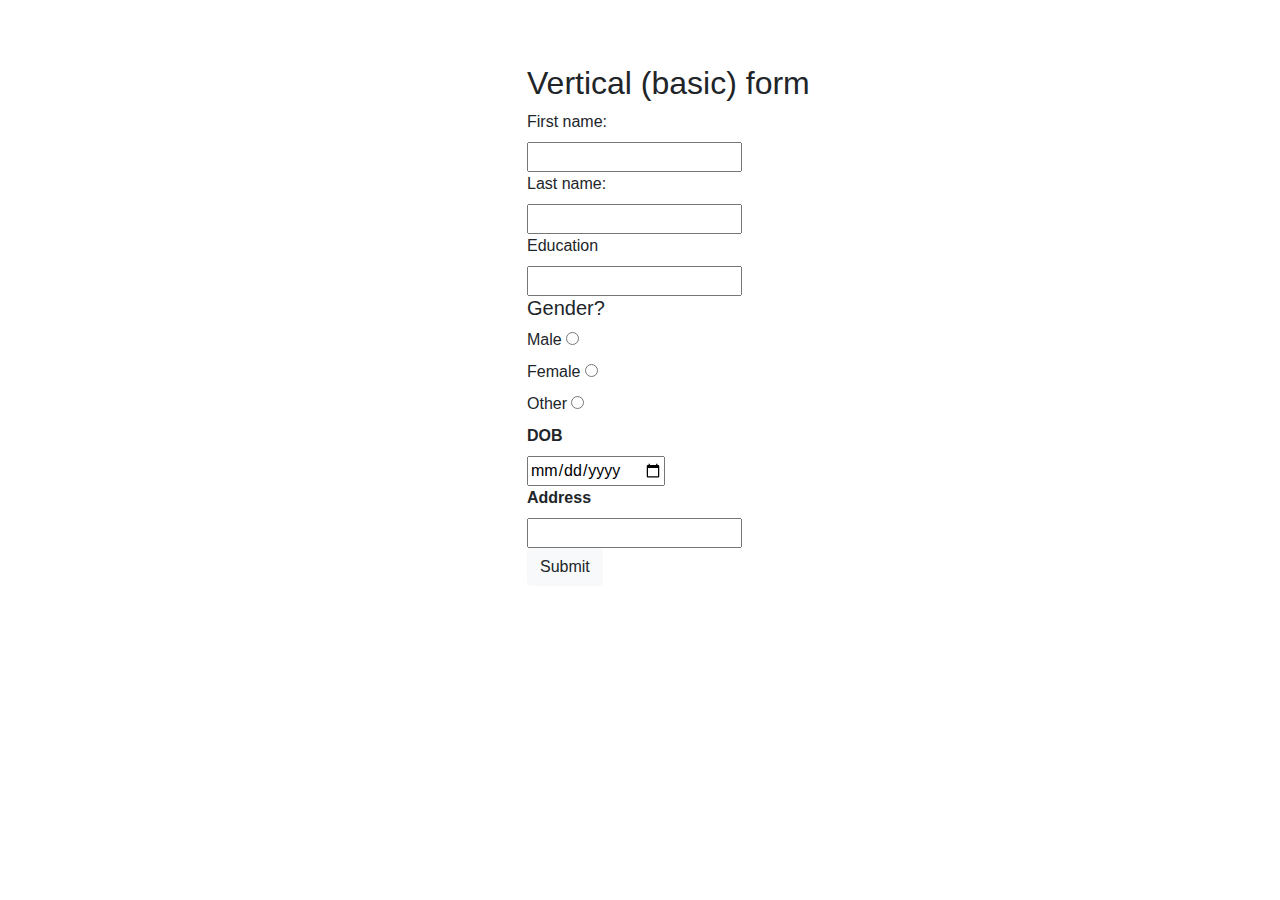
<file: form.html>
<!DOCTYPE html>
<html lang="en">
<head>
  <title>Bootstrap Example</title>
  <meta charset="utf-8">
  <meta name="viewport" content="width=device-width, initial-scale=1">
 <link rel="stylesheet" href="from.css">
  <link rel="stylesheet" href="https://maxcdn.bootstrapcdn.com/bootstrap/4.0.0/css/bootstrap.min.css" integrity="sha384-Gn5384xqQ1aoWXA+058RXPxPg6fy4IWvTNh0E263XmFcJlSAwiGgFAW/dAiS6JXm" crossorigin="anonymous">
  <script src="https://ajax.googleapis.com/ajax/libs/jquery/3.5.1/jquery.min.js"></script>
  <script src="https://maxcdn.bootstrapcdn.com/bootstrap/3.4.1/js/bootstrap.min.js"></script>
</head>
<style>
#btn-form: hover;
text-decoration: none;
    </style>

<body>

<form action="mailto:007singhaldivyansh@gmail.com" method="post" enctype="text/plain">
<div class="container">
  <h2>Vertical (basic) form</h2>
  
  <label for="fname">First name:</label><br>
  <input type="text" id="fname" name="fname" value=""><br>
  <label for="lname">Last name:</label><br>
  <input type="text" id="lname" name="lname" value=""><br>
  <label >Education</label><br>
  <input type="text"><br>
  <h5>Gender?</h5>
  <label for="male">Male</label>
  <input type="radio" name="gender" id="male" value="male"><br>
  <label for="female">Female</label>
  <input type="radio" name="gender" id="female" value="female"><br>
  <label for="other">Other</label>
  <input type="radio" name="gender" id="other" value="other"><br>
  <label for="date"><b>DOB</b></label><br>
  <input type="date" id="lname" name="lname" value=""><br>
  <label for=""><b>Address</b></label><br>
  <input type="text" id="" name="" value=""><br>
  
  <button id="btn-form" type="submit" class="btn btn-light"  value="Send">Submit</button>
 

</div>
   </form>
    </body>
</html>
</file>
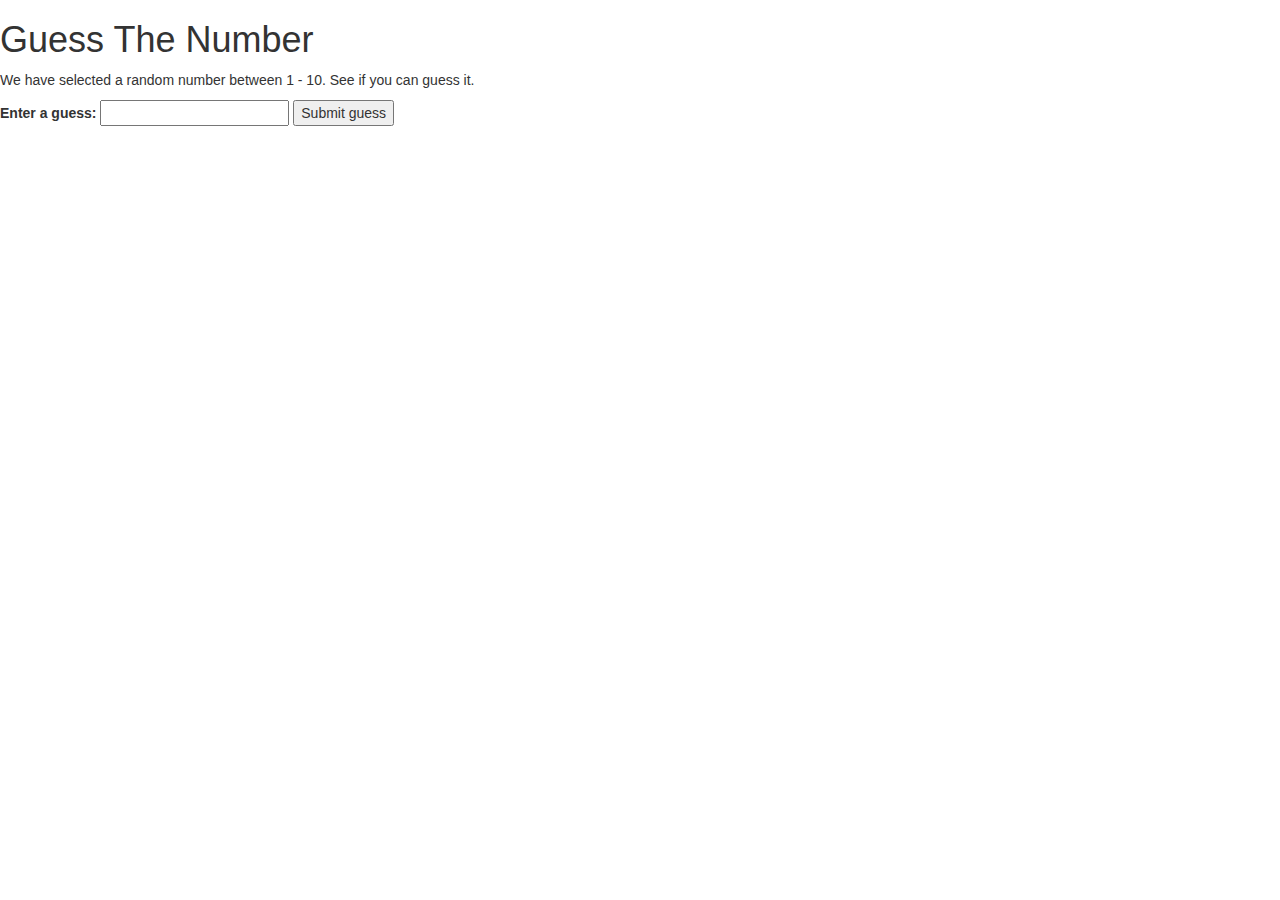
<file: guessno.html>
<!DOCTYPE html>
<html lang="en">
<head>
  <title>Bootstrap Example</title>
  <meta charset="utf-8">
  <meta name="viewport" content="width=device-width, initial-scale=1">
  <link rel="stylesheet" href="https://maxcdn.bootstrapcdn.com/bootstrap/3.4.1/css/bootstrap.min.css">
  <script src="https://ajax.googleapis.com/ajax/libs/jquery/3.5.1/jquery.min.js"></script>
  <script src="https://maxcdn.bootstrapcdn.com/bootstrap/3.4.1/js/bootstrap.min.js"></script>
</head>
<body>
  <h1>Guess The Number</h1>
  
<p>We have selected a random number between 1 - 10. 
See if you can guess it.</p>
  
<div class="form">
    <label for="guessField">Enter a guess: </label>
    <input type = "text" id = "guessField" class = "guessField">
    <input type = "submit" value = "Submit guess" 
           class = "guessSubmit" id = "submitguess">
</div>
  
<script type = "text/javascript">
  
    // random value generated
    var y = Math.floor(Math.random() * 10 + 1);
      
    // counting the number of guesses
    // made for correct Guess
    var guess = 1;
      
    document.getElementById("submitguess").onclick = function(){
      
   // number guessed by user     
   var x = document.getElementById("guessField").value;
  
   if(x == y)
   {    
       alert("CONGRATULATIONS!!! YOU GUESSED IT RIGHT IN "
               + guess + " GUESS ");
   }
   else if(x > y) /* if guessed number is greater
                   than actual number*/ 
   {    
       guess++;
       alert("OOPS SORRY!! TRY A SMALLER NUMBER");
   }
   else
   {
       guess++;
       alert("OOPS SORRY!! TRY A GREATER NUMBER")
   }
}
</script>  
    
</body>
</html>
</file>
<file: from.css>
form{
    margin-left: 40%;
    margin-top: 5%;
}
</file>
